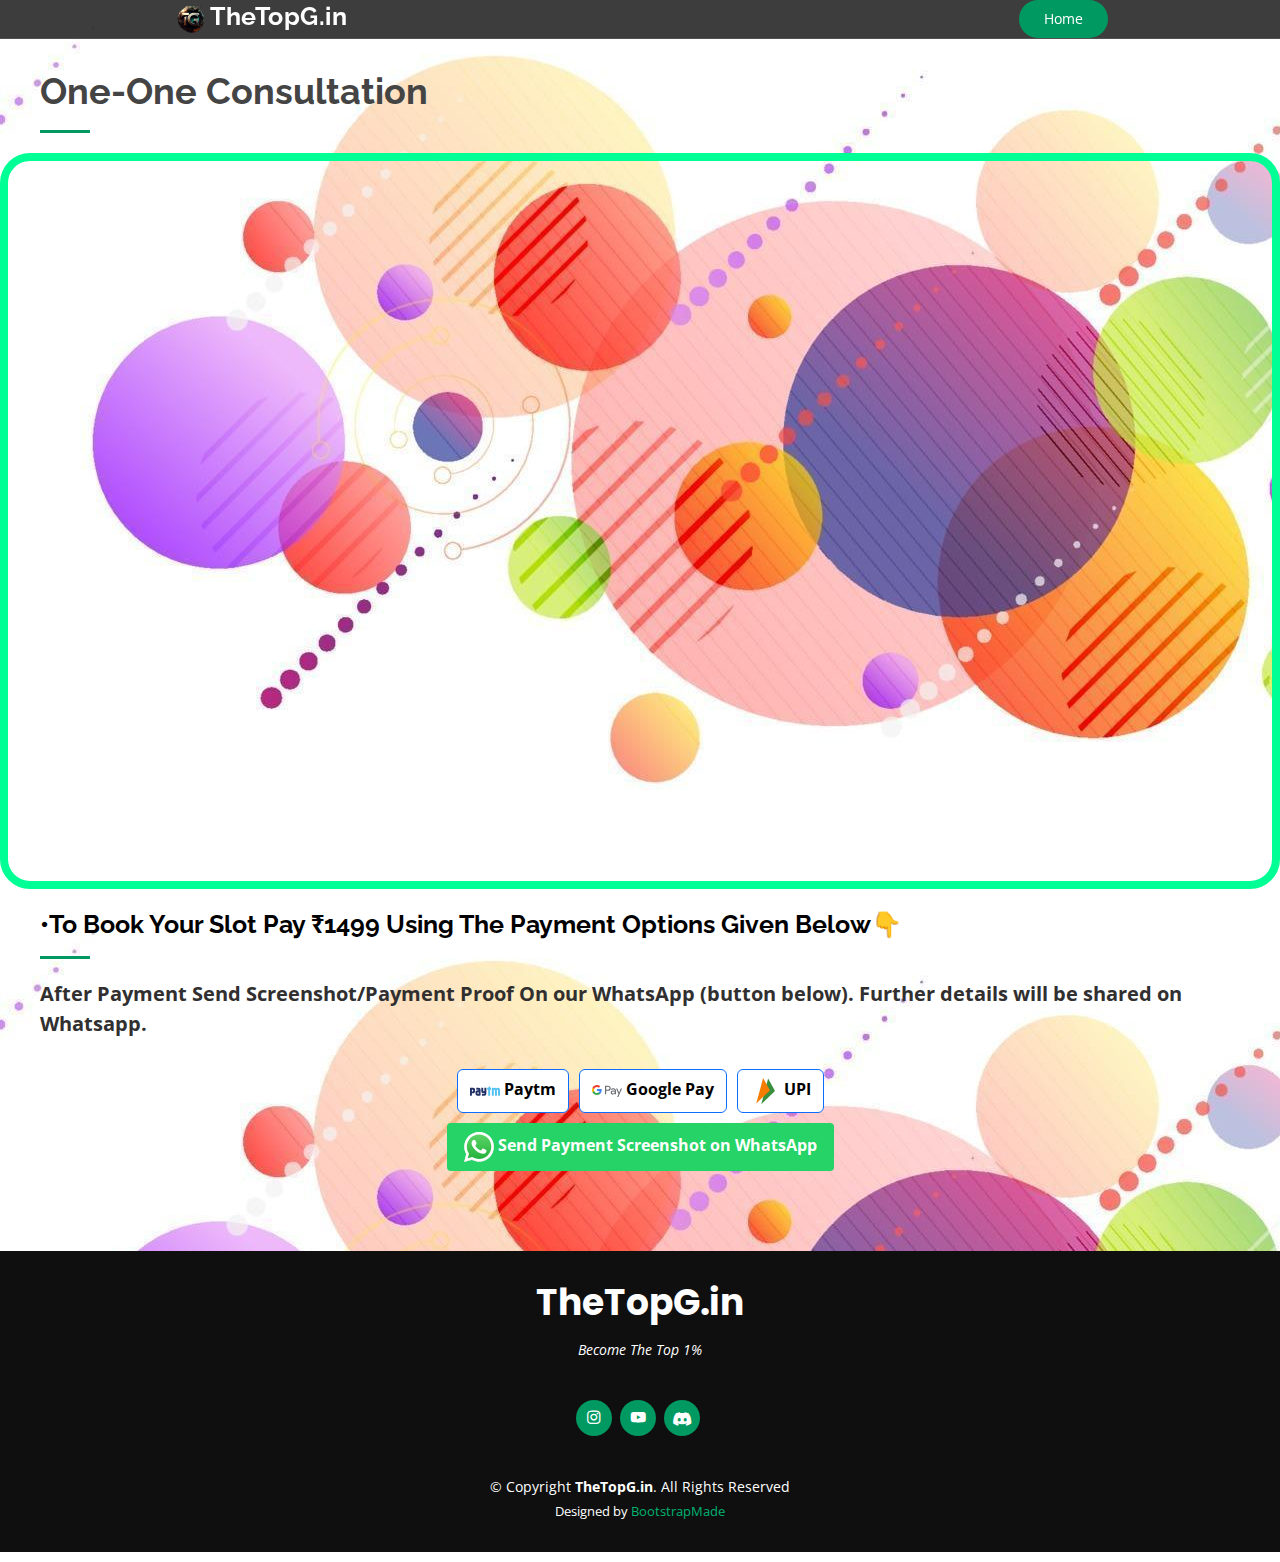
<file: consultation.html>
<!DOCTYPE html>
<html lang="en">

<head>
  <!-- Google tag (gtag.js) -->
<script async src="https://www.googletagmanager.com/gtag/js?id=G-V9L0G1430F"></script>
<script>
  window.dataLayer = window.dataLayer || [];
  function gtag(){dataLayer.push(arguments);}
  gtag('js', new Date());

  gtag('config', 'G-V9L0G1430F');
</script>
  <meta charset="utf-8">
  <meta content="width=device-width, initial-scale=1.0" name="viewport">

  <title>The Top G</title>
  <meta content="One To One Consultation" name="description">
  <meta content="1.5 hrs of personalized traning by Aryan to start a your SMMA journey in 2023" name="keywords">

  <!-- Favicons -->
  <link href="assets/img/TheTopG.png" rel="icon">
  <link href="assets/img/apple-touch-icon.png" rel="apple-touch-icon">

  <!-- Google Fonts -->
  <link href="https://fonts.googleapis.com/css?family=Open+Sans:300,300i,400,400i,600,600i,700,700i|Raleway:300,300i,400,400i,500,500i,600,600i,700,700i|Poppins:300,300i,400,400i,500,500i,600,600i,700,700i" rel="stylesheet">

  <!-- Vendor CSS Files -->
  <link href="assets/vendor/bootstrap/css/bootstrap.min.css" rel="stylesheet">
  <link href="assets/vendor/bootstrap-icons/bootstrap-icons.css" rel="stylesheet">
  <link href="assets/vendor/boxicons/css/boxicons.min.css" rel="stylesheet">
  <link href="assets/vendor/glightbox/css/glightbox.min.css" rel="stylesheet">
  <link href="assets/vendor/remixicon/remixicon.css" rel="stylesheet">
  <link href="assets/vendor/swiper/swiper-bundle.min.css" rel="stylesheet">

  <!-- Template Main CSS File -->
  <link href="assets/css/style.css" rel="stylesheet">

  <script src="https://code.jquery.com/jquery-3.6.0.min.js"></script>
</head>

<body>

  <!-- ======= Header ======= -->
  <header id="header" class="fixed-top header-inner-pages">
    <div class="container-fluid">

      <div class="row justify-content-center">
        <div class="col-xl-9 d-flex align-items-center justify-content-lg-between">
          <h1 class="logo me-auto me-lg-0"><img src="assets/img/TheTopG.png" alt="" class="img-fluid"><a href="index.html">TheTopG.in</a></h1>
          <!-- Uncomment below if you prefer to use an image logo -->
          <!-- <a href="index.html" class="logo me-auto me-lg-0"><img src="assets/img/logo.png" alt="" class="img-fluid"></a>-->

          <nav id="navbar" class="navbar order-last order-lg-0">
            
              
          </nav><!-- .navbar -->

          <a href="index.html" class="get-started-btn scrollto">Home</a>
        </div>
      </div>

    </div>
  </header><!-- End Header -->

  <main id="main">

    <section class="inner-page" style="margin-top: -10px; background-image: url('assets/img/backgroundpage.png');">

      <header class="section-title">
        <h2 style="font-size: 36px ; margin-left: 40px; margin-bottom: -10px;" >One-One Consultation</h2>
        <p></p>
    </header>

      <div class="container-orange" style="position:relative; padding-bottom: 56.25%; margin-bottom: 20px; border: 8px solid rgb(0, 255, 149); border-radius: 30px;">
        <iframe src="https://www.youtube.com/embed/16J0nE3jP2M?autoplay=1" frameborder="0" allow="accelerometer; autoplay; encrypted-media; gyroscope; picture-in-picture" allowfullscreen style="position:absolute;top:0;left:0;width:100%;height:100%; border-radius: 20px;"></iframe>
      </div>

      <div class="section-title">
        <h2 style="font-size: 25px ; margin-left: 40px; color: black; ">•To Book Your Slot Pay <span>₹1499</span> Using The Payment Options Given Below👇</h2>
        <p style="font-size: 20px ;margin-left: 40px; color: rgb(49, 47, 47);"><b>After Payment Send Screenshot/Payment Proof On our WhatsApp (button below). Further details will be shared on Whatsapp.</b></p>
      </div>
     
      <div class="d-flex justify-content-center">
        
        <button id="paytm-button" class="btn btn-primary paytm-button" style="margin-right: 10px;">
          <img src="assets/img/paytm-logo.svg" alt="Paytm" width="30" height="30">
          Paytm
        </button>
        
        <button id="google-pay-button" class="btn btn-primary google-pay-button" style="margin-right: 10px;">
          <img src="assets/img/google-pay-logo.svg" alt="Google Pay" width="30" height="30">
          Google Pay
        </button>
        
        <button id="upi-button" class="btn btn-primary upi-button">
          <img src="assets/img/upi-logo.svg" alt="UPI" width="30" height="30">
          UPI
        </button>
        
        
      </div>
      
      
      <div class="d-flex justify-content-center" style="margin-top:10px">
        <a href="https://wa.me/message/MHWYPC6X4ER5D1">
          <button class="btn btn-whatsapp">
            <img src="assets/img/whatsapp-logo.svg" alt="WhatsApp" width="30" height="30">
            Send Payment Screenshot on WhatsApp
          </button>
        </a>
      </div>

      <script>

        $("#paytm-button").click(function(){
            console.log("Button clicked!");
            // create the overlay and insert the image
            $("body").append("<div class='overlay'><img src='assets/img/paytmpay.png' alt='Paytm' class='popup-img'><div>");
            // set the background of the overlay to be dark
            $(".overlay").css("background-color", "rgba(0,0,0,0.5)");
        
            $(document).on("click", ".overlay", function(){
              $(this).remove();
          });
          });
        
          
          $("#google-pay-button").click(function(){
            console.log("Button clicked!");
            // create the overlay and insert the image
            $("body").append("<div class='overlay'><img src='assets/img/googlepay.jpeg' alt='Googlepay' class='popup-img'><div>");
            // set the background of the overlay to be dark
            $(".overlay").css("background-color", "rgba(0,0,0,0.5)");
        
            $(document).on("click", ".overlay", function(){
              $(this).remove();
          });
          });
        
          $("#upi-button").click(function(){
            console.log("Button clicked!");
            // create the overlay and insert the image
            $("body").append("<div class='overlay'><img src='assets/img/upipay.jpeg' alt='upi' class='popup-img'><div>");
            // set the background of the overlay to be dark
            $(".overlay").css("background-color", "rgba(0,0,0,0.5)");
        
            $(document).on("click", ".overlay", function(){
              $(this).remove();
          });
          });
           </script>

    </section>
  </main><!-- End #main -->


          <!-- ======= Footer ======= -->
    <footer id="footer" class="footer">
      
  
      <div class="container">
        <h3>TheTopG.in</h3>
        <p>Become The Top 1%</p>
        <div class="social-links">
          
          
          <a href="https://www.instagram.com/thetopg.in/" class="instagram"><i class="bx bxl-instagram"></i></a>
          <a href="https://www.youtube.com/channel/UCv9nusE8d60uwCll1cAeLfw" class="youtube"><i class="bx bxl-youtube"></i></a>
          <a href="https://discord.gg/cGW7Mts7nX" class="discord"><i class="bx bi-discord"></i></a>
        </div>
        <div class="copyright">
          &copy; Copyright <strong><span>TheTopG.in</span></strong>. All Rights Reserved
        </div>
        <div class="credits">
    
          Designed by <a href="https://bootstrapmade.com/">BootstrapMade</a>
        </div>
      </div>
    </footer><!-- End Footer -->
  
    <div id="preloader"></div>
    <a href="#" class="back-to-top d-flex align-items-center justify-content-center"><i class="bi bi-arrow-up-short"></i></a>

    
  
    
  
    <!-- Vendor JS Files -->
    <script src="assets/vendor/purecounter/purecounter_vanilla.js"></script>
    <script src="assets/vendor/bootstrap/js/bootstrap.bundle.min.js"></script>
    <script src="assets/vendor/glightbox/js/glightbox.min.js"></script>
    <script src="assets/vendor/isotope-layout/isotope.pkgd.min.js"></script>
    <script src="assets/vendor/swiper/swiper-bundle.min.js"></script>
    <script src="assets/vendor/php-email-form/validate.js"></script>
  
    <!-- Template Main JS File -->
    <script src="assets/js/main.js"></script>
  
  </body>

</html>
</file>
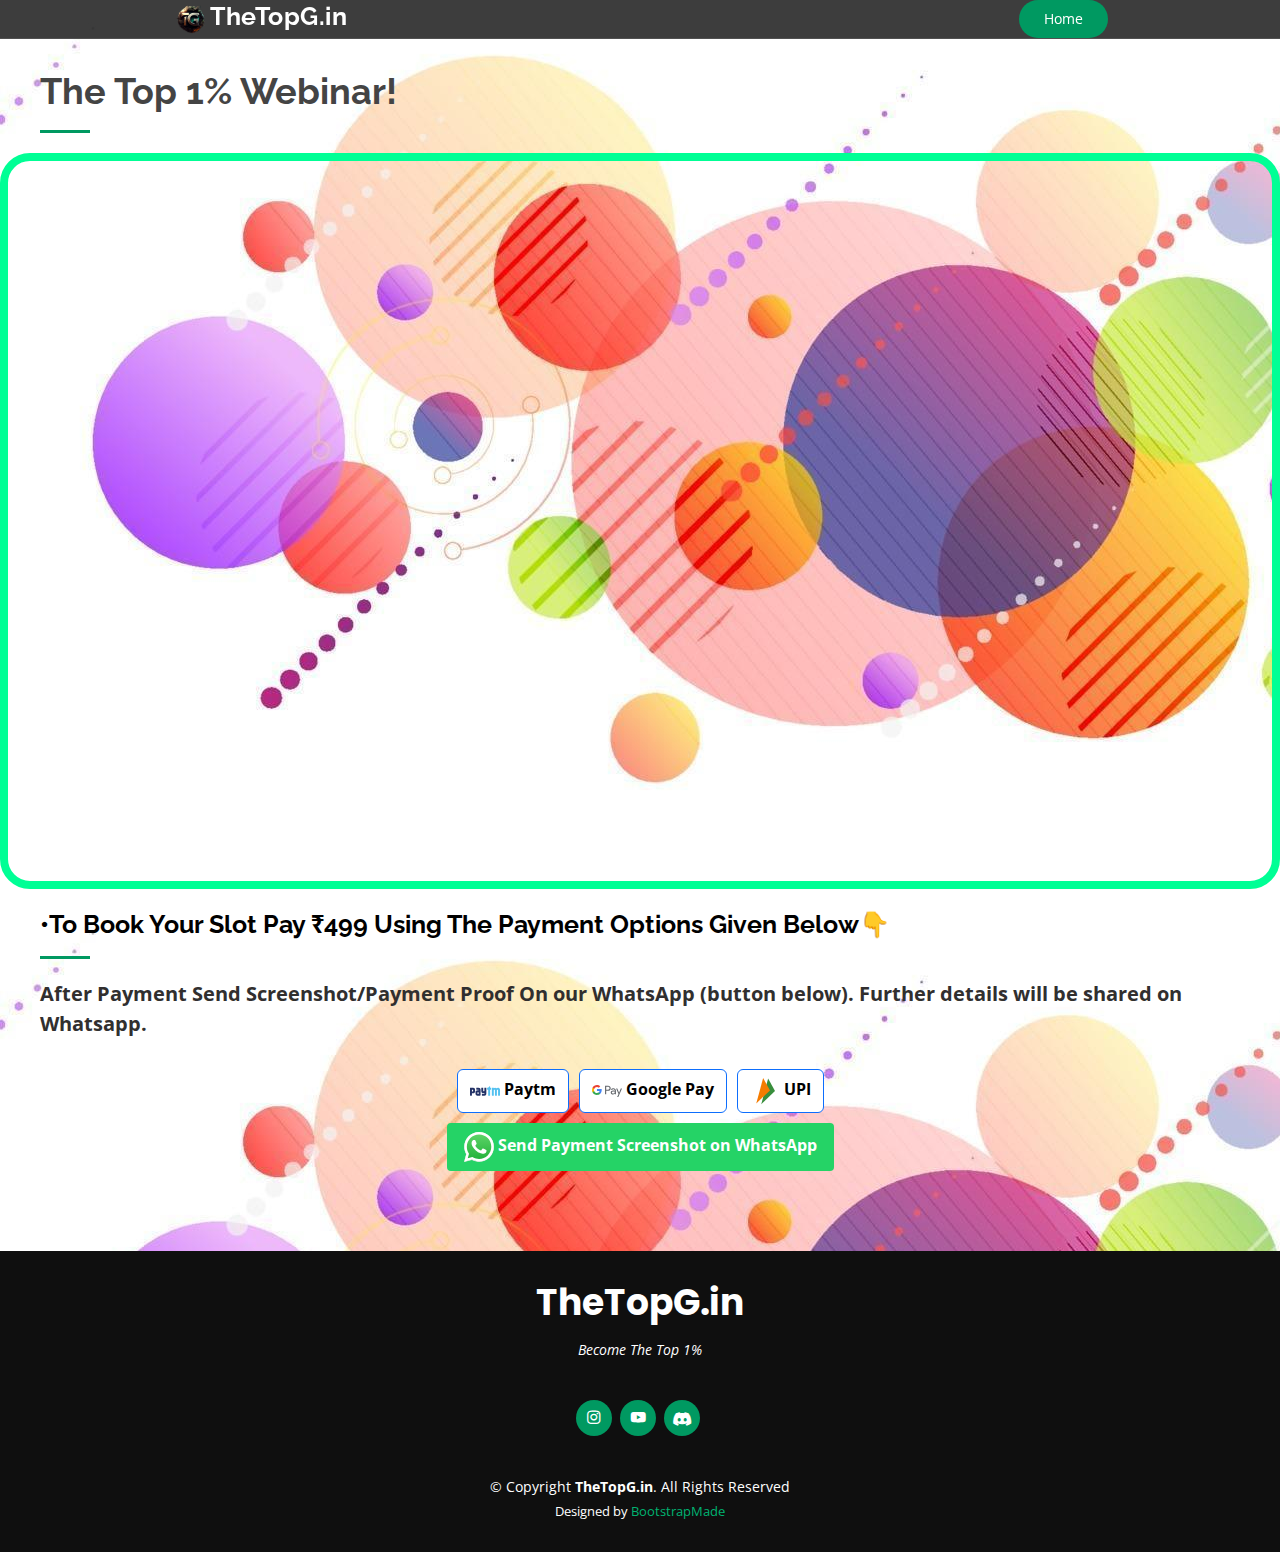
<file: webinar.html>
<!DOCTYPE html>
<html lang="en">

<head>
   <!-- Google tag (gtag.js) -->
<script async src="https://www.googletagmanager.com/gtag/js?id=G-V9L0G1430F"></script>
<script>
  window.dataLayer = window.dataLayer || [];
  function gtag(){dataLayer.push(arguments);}
  gtag('js', new Date());

  gtag('config', 'G-V9L0G1430F');
</script>
  <meta charset="utf-8">
  <meta content="width=device-width, initial-scale=1.0" name="viewport">

  <title>The Top G</title>
  <meta content="Zero To One Webinar" name="description">
  <meta content="Complete Blueprint to start a profitable agency in India 2023" name="keywords">

  <!-- Favicons -->
  <link href="assets/img/TheTopG.png" rel="icon">
  <link href="assets/img/apple-touch-icon.png" rel="apple-touch-icon">

  <!-- Google Fonts -->
  <link href="https://fonts.googleapis.com/css?family=Open+Sans:300,300i,400,400i,600,600i,700,700i|Raleway:300,300i,400,400i,500,500i,600,600i,700,700i|Poppins:300,300i,400,400i,500,500i,600,600i,700,700i" rel="stylesheet">

  <!-- Vendor CSS Files -->
  <link href="assets/vendor/bootstrap/css/bootstrap.min.css" rel="stylesheet">
  <link href="assets/vendor/bootstrap-icons/bootstrap-icons.css" rel="stylesheet">
  <link href="assets/vendor/boxicons/css/boxicons.min.css" rel="stylesheet">
  <link href="assets/vendor/glightbox/css/glightbox.min.css" rel="stylesheet">
  <link href="assets/vendor/remixicon/remixicon.css" rel="stylesheet">
  <link href="assets/vendor/swiper/swiper-bundle.min.css" rel="stylesheet">

  <!-- Template Main CSS File -->
  <link href="assets/css/style.css" rel="stylesheet">

  <script src="https://code.jquery.com/jquery-3.6.0.min.js"></script>

</head>

<body>

  <!-- ======= Header ======= -->
  <header id="header" class="fixed-top header-inner-pages">
    <div class="container-fluid">

      <div class="row justify-content-center">
        <div class="col-xl-9 d-flex align-items-center justify-content-lg-between">
          <h1 class="logo me-auto me-lg-0"><img src="assets/img/TheTopG.png" alt="" class="img-fluid"><a href="index.html">TheTopG.in</a></h1>
          <!-- Uncomment below if you prefer to use an image logo -->
          <!-- <a href="index.html" class="logo me-auto me-lg-0"><img src="assets/img/logo.png" alt="" class="img-fluid"></a>-->

          <nav id="navbar" class="navbar order-last order-lg-0">
            
              
          </nav><!-- .navbar -->

          <a href="index.html" class="get-started-btn scrollto">Home</a>
        </div>
      </div>

    </div>
  </header><!-- End Header -->

  <main id="main">

    <section class="inner-page" style="margin-top: -10px; background-image: url('assets/img/backgroundpage.png');">

      <header class="section-title">
        <h2 style="font-size: 36px ; margin-left: 40px; margin-bottom: -10px;" >The Top 1% Webinar!</h2>
        <p></p>
    </header>

    
      <div class="container-orange" style="position:relative; padding-bottom: 56.25%; margin-bottom: 20px; border: 8px solid rgb(0, 255, 149); border-radius: 30px;">
        <iframe src="https://www.youtube.com/embed/mcTAQSIk1SA?autoplay=1" frameborder="0" allow="accelerometer; autoplay; encrypted-media; gyroscope; picture-in-picture" allowfullscreen style="position:absolute;top:0;left:0;width:100%;height:100%; border-radius: 20px;"></iframe>

      </div>
      <div class="section-title">
        <h2 style="font-size: 25px ; margin-left: 40px; color: black; ">•To Book Your Slot Pay <span>₹499</span> Using The Payment Options Given Below👇</h2>
        <p style="font-size: 20px ;margin-left: 40px; color: rgb(49, 47, 47);"><b>After Payment Send Screenshot/Payment Proof On our WhatsApp (button below). Further details will be shared on Whatsapp.</b></p>
      </div>
     
      <div class="d-flex justify-content-center">
        
        <button id="paytm-button" class="btn btn-primary paytm-button" style="margin-right: 10px;">
          <img src="assets/img/paytm-logo.svg" alt="Paytm" width="30" height="30">
          Paytm
        </button>
        
        <button id="google-pay-button" class="btn btn-primary google-pay-button" style="margin-right: 10px;">
          <img src="assets/img/google-pay-logo.svg" alt="Google Pay" width="30" height="30">
          Google Pay
        </button>
        
        <button id="upi-button" class="btn btn-primary upi-button">
          <img src="assets/img/upi-logo.svg" alt="UPI" width="30" height="30">
          UPI
        </button>
        
      </div>
      
      <div class="d-flex justify-content-center" style="margin-top:10px">
        <a href="https://wa.me/message/MHWYPC6X4ER5D1">
          <button class="btn btn-whatsapp">
            <img src="assets/img/whatsapp-logo.svg" alt="WhatsApp" width="30" height="30">
            Send Payment Screenshot on WhatsApp
          </button>
        </a>
      </div>

   <script>

$("#paytm-button").click(function(){
    console.log("Button clicked!");
    // create the overlay and insert the image
    $("body").append("<div class='overlay'><img src='assets/img/paytmpay.png' alt='Paytm' class='popup-img'><div>");
    // set the background of the overlay to be dark
    $(".overlay").css("background-color", "rgba(0,0,0,0.5)");

    $(document).on("click", ".overlay", function(){
      $(this).remove();
  });
  });

  
  $("#google-pay-button").click(function(){
    console.log("Button clicked!");
    // create the overlay and insert the image
    $("body").append("<div class='overlay'><img src='assets/img/googlepay.jpeg' alt='Googlepay' class='popup-img'><div>");
    // set the background of the overlay to be dark
    $(".overlay").css("background-color", "rgba(0,0,0,0.5)");

    $(document).on("click", ".overlay", function(){
      $(this).remove();
  });
  });

  $("#upi-button").click(function(){
    console.log("Button clicked!");
    // create the overlay and insert the image
    $("body").append("<div class='overlay'><img src='assets/img/upipay.jpeg' alt='upi' class='popup-img'><div>");
    // set the background of the overlay to be dark
    $(".overlay").css("background-color", "rgba(0,0,0,0.5)");

    $(document).on("click", ".overlay", function(){
      $(this).remove();
  });
  });
   </script>

    </section>
  </main><!-- End #main -->

          
          
          <!-- ======= Footer ======= -->
    <footer id="footer" class="footer">
      
  
      <div class="container">
        <h3>TheTopG.in</h3>
        <p>Become The Top 1%</p>
        <div class="social-links">
          
          
          <a href="https://www.instagram.com/thetopg.in/" class="instagram"><i class="bx bxl-instagram"></i></a>
          <a href="https://www.youtube.com/channel/UCv9nusE8d60uwCll1cAeLfw" class="youtube"><i class="bx bxl-youtube"></i></a>
          <a href="https://discord.gg/cGW7Mts7nX" class="discord"><i class="bx bi-discord"></i></a>
        </div>
        <div class="copyright">
          &copy; Copyright <strong><span>TheTopG.in</span></strong>. All Rights Reserved
        </div>
        <div class="credits">
    
          Designed by <a href="https://bootstrapmade.com/">BootstrapMade</a>
        </div>
      </div>
    </footer><!-- End Footer -->
  
    <div id="preloader"></div>
    <a href="#" class="back-to-top d-flex align-items-center justify-content-center"><i class="bi bi-arrow-up-short"></i></a>

    
  
    
  
    <!-- Vendor JS Files -->
    <script src="assets/vendor/purecounter/purecounter_vanilla.js"></script>
    <script src="assets/vendor/bootstrap/js/bootstrap.bundle.min.js"></script>
    <script src="assets/vendor/glightbox/js/glightbox.min.js"></script>
    <script src="assets/vendor/isotope-layout/isotope.pkgd.min.js"></script>
    <script src="assets/vendor/swiper/swiper-bundle.min.js"></script>
    <script src="assets/vendor/php-email-form/validate.js"></script>
  
    <!-- Template Main JS File -->
    <script src="assets/js/main.js"></script>
  
  </body>

</html>
</file>
<file: assets/css/style.css>
/**
* Template Name: KnightOne - v4.10.0
* Template URL: https://bootstrapmade.com/knight-simple-one-page-bootstrap-template/
* Author: BootstrapMade.com
* License: https://bootstrapmade.com/license/
*/

/*--------------------------------------------------------------
# General
--------------------------------------------------------------*/
:root {
  scroll-behavior: smooth;
}

body {
  font-family: "Open Sans", sans-serif;
  color: #444444;
}

a {
  color: #009961;
  text-decoration: none;
}

a:hover {
  color: #00cc81;
  text-decoration: none;
}

h1,
h2,
h3,
h4,
h5,
h6 {
  font-family: "Raleway", sans-serif;
}

/*--------------------------------------------------------------
# Preloader
--------------------------------------------------------------*/
#preloader {
  position: fixed;
  top: 0;
  left: 0;
  right: 0;
  bottom: 0;
  z-index: 9999;
  overflow: hidden;
  background: #fff;
}

#preloader:before {
  content: "";
  position: fixed;
  top: calc(50% - 30px);
  left: calc(50% - 30px);
  border: 6px solid #009961;
  border-top-color: #fff;
  border-bottom-color: #fff;
  border-radius: 50%;
  width: 60px;
  height: 60px;
  -webkit-animation: animate-preloader 1s linear infinite;
  animation: animate-preloader 1s linear infinite;
}

@-webkit-keyframes animate-preloader {
  0% {
    transform: rotate(0deg);
  }

  100% {
    transform: rotate(360deg);
  }
}

@keyframes animate-preloader {
  0% {
    transform: rotate(0deg);
  }

  100% {
    transform: rotate(360deg);
  }
}

/*--------------------------------------------------------------
# Back to top button
--------------------------------------------------------------*/
.back-to-top {
  position: fixed;
  visibility: hidden;
  opacity: 0;
  right: 15px;
  bottom: 15px;
  z-index: 996;
  background: #009961;
  width: 40px;
  height: 40px;
  border-radius: 50px;
  transition: all 0.4s;
}

.back-to-top i {
  font-size: 28px;
  color: #fff;
  line-height: 0;
}

.back-to-top:hover {
  background: #00c27b;
  color: #fff;
}

.back-to-top.active {
  visibility: visible;
  opacity: 1;
}

/*paytm button*/
.paytm-button {
  background-color: white;
  font-weight: bold;
}

.paytm-button {
  color: black;
}
.paytm-button:hover {
  color: white;
}

/* Google Pay button color */
.google-pay-button {
  background-color: #ffffff;
  color: #fff;
}
/* Hover effect for Google Pay button */
.google-pay-button:hover {
  background-color: #357ae8;
  color: #fff;
}

/* Google Pay button text style */
.google-pay-button {
  font-weight: bold;
  color: black;
}
/* Hover effect for Google Pay button text */
.google-pay-button:hover {
  color: white;
}

/* UPI button text style */
.upi-button {
  font-weight: bold;
  color: black;
  background-color:white;
}
/* Hover effect for UPI button text */
.upi-button:hover {
  color: white;
  background-color:#007bff;
}

.btn-whatsapp {
  background-color: #25d366; /* WhatsApp theme color */
  color: #fff; /* Text color */
  font-weight: bold;
  text-align: center;
  padding: 8px 16px;
  border-radius: 4px;
  transition: background-color 0.2s ease;
}

.btn-whatsapp:hover {
  background-color: #1ea954; /* Lighter version of WhatsApp theme color */
  color: #fff;
}

.floating-btn {
  position: fixed;
  bottom: 100px;
  right: 15px;
  z-index: 3; /* bring the button to the front */
  width: 50px;
  height: 50px;
  border-radius: 50%;
  background-color: #25d366; /* WhatsApp theme color */
  display: flex;
  align-items: center;
  justify-content: center;
  z-index: 99999;
  transition: all 0.2s ease-in-out;
  box-shadow: 0px 0px 10px rgba(0, 0, 0, 0.2);
}


.floating-btn img {
  width: 30px;
  height: 30px;
  z-index: 2;
  }


.floating-btn:hover {
  transform: scale(1.1);
  box-shadow: 0px 0px 15px rgba(0, 0, 0, 0.3);
}


.container-orange {
  border: 10px solid orange; /* border width, style, and color */
  border-radius: 20px; /* set the border radius to create curved edges */
}





/*pop img*/

.overlay {
  position: fixed;
  top: 0;
  left: 0;
  width: 100%;
  height: 100%;
  z-index: 999;
  display: flex;
  align-items: center;
  justify-content: center;
}

.popup-img {
  max-width: 80%;
  max-height: 80%;
}




/*--------------------------------------------------------------
# Clients
--------------------------------------------------------------*/
.clients .clients-slider .swiper-slide img {
  opacity: 0.5;
  transition: 0.3s;
}

.clients .clients-slider .swiper-slide img:hover {
  opacity: 1;
}

.clients .clients-slider .swiper-pagination {
  margin-top: 20px;
  position: relative;
}

.clients .clients-slider .swiper-pagination .swiper-pagination-bullet {
  width: 12px;
  height: 12px;
  background-color: #fff;
  opacity: 1;
  border: 1px solid #56f141;
}

.clients .clients-slider .swiper-pagination .swiper-pagination-bullet-active {
  background-color: #56f141;
}


/*--------------------------------------------------------------
# Header
--------------------------------------------------------------*/
#header {
  transition: all 0.5s;
  z-index: 997;
  border-bottom: 1px solid rgba(255, 255, 255, 0.1);
}

#header.header-scrolled,
#header.header-inner-pages {
  background: rgba(40, 40, 40, 0.9);
}

#header .logo {
  font-size: 25px;
  margin: 0;
  padding: 0;
  line-height: 1;
  font-weight: 700;
  letter-spacing: 0.5px;
}

#header .logo a {
  color: #fff;
}

#header .logo img {
  max-height: 38px;
}

@media (max-width: 992px) {
  #header {
    border: 0;
    padding: 15px 0;
  }
}

/* Get Startet Button */
.get-started-btn {
  margin-left: 25px;
  background: #009961;
  color: #fff;
  border-radius: 50px;
  padding: 8px 25px 9px 25px;
  white-space: nowrap;
  transition: 0.3s;
  font-size: 14px;
  display: inline-block;
}

.get-started-btn:hover {
  background: #00b371;
  color: #fff;
}

@media (max-width: 992px) {
  .get-started-btn {
    margin: 0 15px 0 0;
    padding: 6px 18px;
  }
}

.na {
  text-decoration: line-through;
  color: #999; /* make the text light or faded */
}

/*--------------------------------------------------------------
# Navigation Menu
--------------------------------------------------------------*/
/**
* Desktop Navigation 
*/



.navbar {
  padding: 0;
}

.navbar ul {
  margin: 0;
  padding: 0;
  display: flex;
  list-style: none;
  align-items: center;
}

.navbar li {
  position: relative;
}

.navbar>ul>li {
  position: relative;
  white-space: nowrap;
  margin: 0 12px;
}

.navbar a,
.navbar a:focus {
  display: flex;
  align-items: center;
  justify-content: space-between;
  padding: 25px 3px;
  font-size: 14px;
  font-weight: 600;
  color: rgba(255, 255, 255, 0.7);
  white-space: nowrap;
  transition: 0.3s;
  position: relative;
}

.navbar a i,
.navbar a:focus i {
  font-size: 12px;
  line-height: 0;
  margin-left: 5px;
}

.navbar>ul>li>a:before {
  content: "";
  position: absolute;
  width: 100%;
  height: 2px;
  bottom: -2px;
  left: 0;
  background-color: #009961;
  visibility: hidden;
  width: 0px;
  transition: all 0.3s ease-in-out 0s;
}

.navbar a:hover:before,
.navbar li:hover>a:before,
.navbar .active:before {
  visibility: visible;
  width: 100%;
}

.navbar a:hover,
.navbar .active,
.navbar .active:focus,
.navbar li:hover>a {
  color: #fff;
}

.navbar .dropdown ul {
  display: block;
  position: absolute;
  left: 0;
  top: calc(100% + 30px);
  margin: 0;
  padding: 10px 0;
  z-index: 99;
  opacity: 0;
  visibility: hidden;
  background: #fff;
  box-shadow: 0px 0px 30px rgba(127, 137, 161, 0.25);
  transition: 0.3s;
  border-top: 2px solid #009961;
}

.navbar .dropdown ul li {
  min-width: 200px;
}

.navbar .dropdown ul a {
  padding: 10px 20px;
  font-size: 14px;
  text-transform: none;
  font-weight: 500;
  color: #282828;
}

.navbar .dropdown ul a i {
  font-size: 12px;
}

.navbar .dropdown ul a:hover,
.navbar .dropdown ul .active:hover,
.navbar .dropdown ul li:hover>a {
  color: #009961;
}

.navbar .dropdown:hover>ul {
  opacity: 1;
  top: 100%;
  visibility: visible;
}

.navbar .dropdown .dropdown ul {
  top: 0;
  left: calc(100% - 30px);
  visibility: hidden;
}

.navbar .dropdown .dropdown:hover>ul {
  opacity: 1;
  top: 0;
  left: 100%;
  visibility: visible;
}

@media (max-width: 1366px) {
  .navbar .dropdown .dropdown ul {
    left: -90%;
  }

  .navbar .dropdown .dropdown:hover>ul {
    left: -100%;
  }
}

/**
* Mobile Navigation 
*/
.mobile-nav-toggle {
  color: #fff;
  font-size: 28px;
  cursor: pointer;
  display: none;
  line-height: 0;
  transition: 0.5s;
}

@media (max-width: 991px) {
  .mobile-nav-toggle {
    display: block;
  }

  .navbar ul {
    display: none;
  }
}

.navbar-mobile {
  position: fixed;
  overflow: hidden;
  top: 0;
  right: 0;
  left: 0;
  bottom: 0;
  background: rgba(15, 15, 15, 0.9);
  transition: 0.3s;
  z-index: 999;
}

.navbar-mobile .mobile-nav-toggle {
  position: absolute;
  top: 15px;
  right: 15px;
}

.navbar-mobile ul {
  display: block;
  position: absolute;
  top: 55px;
  right: 15px;
  bottom: 15px;
  left: 15px;
  padding: 10px 0;
  background-color: #fff;
  overflow-y: auto;
  transition: 0.3s;
}

.navbar-mobile a,
.navbar-mobile a:focus {
  padding: 10px 20px;
  font-size: 15px;
  color: #282828;
}

.navbar-mobile a:hover:before,
.navbar-mobile li:hover>a:before,
.navbar-mobile .active:before {
  visibility: hidden;
}

.navbar-mobile a:hover,
.navbar-mobile .active,
.navbar-mobile li:hover>a {
  color: #009961;
}

.navbar-mobile .getstarted,
.navbar-mobile .getstarted:focus {
  margin: 15px;
}

.navbar-mobile .dropdown ul {
  position: static;
  display: none;
  margin: 10px 20px;
  padding: 10px 0;
  z-index: 99;
  opacity: 1;
  visibility: visible;
  background: #fff;
  box-shadow: 0px 0px 30px rgba(127, 137, 161, 0.25);
}

.navbar-mobile .dropdown ul li {
  min-width: 200px;
}

.navbar-mobile .dropdown ul a {
  padding: 10px 20px;
}

.navbar-mobile .dropdown ul a i {
  font-size: 12px;
}

.navbar-mobile .dropdown ul a:hover,
.navbar-mobile .dropdown ul .active:hover,
.navbar-mobile .dropdown ul li:hover>a {
  color: #009961;
}

.navbar-mobile .dropdown>.dropdown-active {
  display: block;
}

/*--------------------------------------------------------------
# Hero Section
--------------------------------------------------------------*/
#hero {
  width: 100%;
  height: 100vh;
  background: url("../img/hero-bg.jpg") top center;
  background-size: cover;
  position: relative;
}

.hero-logo img {
  width: 58%;
  height: 63%;
  background-size: cover;
  position: relative;
}

@media (max-width: 600px) {
  .hero-logo img {
    width: 75vw;
    height: 40vh;
  }
}

#hero:before {
  content: "";
  background: rgba(0, 0, 0, 0.6);
  position: absolute;
  bottom: 0;
  top: 0;
  left: 0;
  right: 0;
}

#hero .container {
  padding-top: 72px;
  position: relative;
  text-align: center;
}

#hero h1 {
  margin: 0 0 10px 0;
  font-size: 48px;
  font-weight: 700;
  line-height: 56px;
  color: #fff;
}

#hero h2 {
  color: #eee;
  margin-bottom: 40px;
  font-size: 24px;
}

#hero .play-btn {
  width: 94px;
  height: 94px;
  margin: 0 auto;
  background: radial-gradient(#009961 50%, rgba(0, 153, 97, 0.4) 52%);
  border-radius: 50%;
  display: block;
  overflow: hidden;
  position: relative;
}

#hero .play-btn::after {
  content: "";
  position: absolute;
  left: 50%;
  top: 50%;
  transform: translateX(-40%) translateY(-50%);
  width: 0;
  height: 0;
  border-top: 10px solid transparent;
  border-bottom: 10px solid transparent;
  border-left: 15px solid #fff;
  z-index: 100;
  transition: all 400ms cubic-bezier(0.55, 0.055, 0.675, 0.19);
}

#hero .play-btn::before {
  content: "";
  position: absolute;
  width: 120px;
  height: 120px;
  -webkit-animation-delay: 0s;
  animation-delay: 0s;
  -webkit-animation: pulsate-btn 3s;
  animation: pulsate-btn 3s;
  -webkit-animation-direction: forwards;
  animation-direction: forwards;
  -webkit-animation-iteration-count: infinite;
  animation-iteration-count: infinite;
  -webkit-animation-timing-function: steps;
  animation-timing-function: steps;
  opacity: 1;
  border-radius: 50%;
  border: 5px solid rgba(0, 153, 97, 0.7);
  top: -15%;
  left: -15%;
  background: rgba(198, 16, 0, 0);
}

#hero .play-btn:hover::after {
  border-left: 15px solid #009961;
  transform: scale(20);
}

#hero .play-btn:hover::before {
  content: "";
  position: absolute;
  left: 50%;
  top: 50%;
  transform: translateX(-40%) translateY(-50%);
  width: 0;
  height: 0;
  border: none;
  border-top: 10px solid transparent;
  border-bottom: 10px solid transparent;
  border-left: 15px solid #fff;
  z-index: 200;
  -webkit-animation: none;
  animation: none;
  border-radius: 0;
}

@media (min-width: 1024px) {
  #hero {
    background-attachment: fixed;
  }
}

@media (max-width: 768px) {
  #hero h1 {
    font-size: 28px;
    line-height: 36px;
  }

  #hero h2 {
    font-size: 18px;
    line-height: 24px;
    margin-bottom: 30px;
  }
}

@-webkit-keyframes pulsate-btn {
  0% {
    transform: scale(0.6, 0.6);
    opacity: 1;
  }

  100% {
    transform: scale(1, 1);
    opacity: 0;
  }
}

@keyframes pulsate-btn {
  0% {
    transform: scale(0.6, 0.6);
    opacity: 1;
  }

  100% {
    transform: scale(1, 1);
    opacity: 0;
  }
}

/*--------------------------------------------------------------
# Sections General
--------------------------------------------------------------*/
section {
  padding: 80px 0;
  overflow: hidden;
}

.section-header {
    text-align: center;
    padding-bottom: 40px;
}
.section-bg {
  background-color: #8fffd6;
}

.section-title {
  padding-bottom: 30px;
}

.section-title h2 {
  font-size: 32px;
  font-weight: bold;
  margin-bottom: 20px;
  padding-bottom: 20px;
  position: relative;
}

.section-title h2::after {
  content: "";
  position: absolute;
  display: block;
  width: 50px;
  height: 3px;
  background: #009961;
  bottom: 0;
  left: 0;
}

.section-title p {
  margin-bottom: 0;
  color: #777777;
  font-size: 15px;
}


/*--------------------------------------------------------------
# Disable aos animation delay on mobile devices
--------------------------------------------------------------*/
@media screen and (max-width: 768px) {
  [data-aos-delay] {
    transition-delay: 0 !important;
  }
}
/*
--------------------------------------------------------------*/
/*--------------------------------------------------------------
# Testimonials
--------------------------------------------------------------*/
.testimonials .testimonial-item {
  box-sizing: content-box;
  padding: 30px;
  margin: 40px 30px;
  box-shadow: 0px 0 20px rgba(1, 41, 112, 0.1);
  background: #fff;
  min-height: 320px;
  display: flex;
  flex-direction: column;
  text-align: center;
  transition: 0.3s;
}

.testimonials .testimonial-item .stars {
  margin-bottom: 15px;
}

.testimonials .testimonial-item .stars i {
  color: #ffc107;
  margin: 0 1px;
}

.testimonials .testimonial-item .testimonial-img {
  width: 90px;
  border-radius: 50%;
  border: 4px solid #fff;
  margin: 0 auto;
}

.testimonials .testimonial-item h3 {
  font-size: 18px;
  font-weight: bold;
  margin: 10px 0 5px 0;
  color: #111;
}

.testimonials .testimonial-item h4 {
  font-size: 14px;
  color: #999;
  margin: 0;
}

.testimonials .testimonial-item p {
  font-style: italic;
  margin: 0 auto 15px auto;
}

.testimonials .swiper-pagination {
  margin-top: 20px;
  position: relative;
}

.testimonials .swiper-pagination .swiper-pagination-bullet {
  width: 12px;
  height: 12px;
  background-color: #fff;
  opacity: 1;
  border: 1px solid #56f141;
}

.testimonials .swiper-pagination .swiper-pagination-bullet-active {
  background-color: #41f173;
}

.testimonials .swiper-slide {
  opacity: 0.3;
}

@media (max-width: 1199px) {
  .testimonials .swiper-slide-active {
    opacity: 1;
  }

  .testimonials .swiper-pagination {
    margin-top: 0;
  }
}

@media (min-width: 1200px) {
  .testimonials .swiper-slide-next {
    opacity: 1;
    transform: scale(1.12);
  }
}



.about .content {
    background-color: #f6fffb;
    padding: 40px;
}

.about h3 {
    font-size: 14px;
    font-weight: 700;
    color: #41f179;
    text-transform: uppercase;
}



.about p {
    margin: 15px 0 30px 0;
    line-height: 24px;
}

.about .btn-read-more {
    line-height: 0;
    padding: 15px 40px;
    border-radius: 4px;
    transition: 0.5s;
    background: #009961;
    color: #fff;
    text-decoration: none;
    box-shadow: 0px 5px 25px rgba(82, 243, 167, 0.3);
}

.about .btn-read-more span {
    font-family: "Nunito", sans-serif;
    font-weight: 600;
    font-size: 16px;
    letter-spacing: 1px;
}

.about .btn-read-more i {
    margin-left: 5px;
    font-size: 18px;
    transition: 0.3s;
}

.about .btn-read-more:hover i {
    transform: translateX(5px);
}


/*--------------------------------------------------------------
# Team
--------------------------------------------------------------*/
.team {
  background: #fff;
  padding: 60px 0;
}

.team .member {
  overflow: hidden;
  text-align: center;
  border-radius: 5px;
  background: #fff;
  box-shadow: 0px 0 30px rgba(1, 41, 112, 0.08);
  transition: 0.3s;
}

.team .member .member-img {
  position: relative;
  overflow: hidden;
}

.team .member .member-img:after {
  position: absolute;
  content: "";
  left: 0;
  bottom: 0;
  height: 100%;
  width: 100%;
  background: url(../img/team-shape.svg) no-repeat center bottom;
  background-size: contain;
  z-index: 1;
}

.team .member .social {
  position: absolute;
  right: -100%;
  top: 30px;
  opacity: 0;
  border-radius: 4px;
  transition: 0.5s;
  background: rgba(255, 255, 255, 0.3);
  z-index: 2;
}

.team .member .social a {
  transition: color 0.3s;
  color: rgba(1, 41, 112, 0.5);
  margin: 15px 12px;
  display: block;
  line-height: 0;
  text-align: center;
}

.team .member .social a:hover {
  color: rgba(1, 41, 112, 0.8);
}

.team .member .social i {
  font-size: 18px;
}

.team .member .member-info {
  padding: 10px 15px 20px 15px;
}

.team .member .member-info h4 {
  font-weight: 700;
  margin-bottom: 5px;
  font-size: 20px;
  color: #012970;
}

.team .member .member-info span {
  display: block;
  font-size: 14px;
  font-weight: 400;
  color: #aaaaaa;
}

.team .member .member-info p {
  font-style: italic;
  font-size: 14px;
  padding-top: 15px;
  line-height: 26px;
  color: #5e5e5e;
}

.team .member:hover {
  transform: scale(1.08);
  box-shadow: 0px 0 30px rgba(1, 41, 112, 0.1);
}

.team .member:hover .social {
  right: 8px;
  opacity: 1;
}


/*--------------------------------------------------------------
# About Us
--------------------------------------------------------------*/
.about .content h3 {
  font-weight: 600;
  font-size: 26px;
}

.about .content ul {
  list-style: none;
  padding: 0;
}

.about .content ul li {
  padding-left: 28px;
  position: relative;
}

.about .content ul li+li {
  margin-top: 10px;
}

.about .content ul i {
  position: absolute;
  left: 0;
  top: 2px;
  font-size: 20px;
  color: #009961;
  line-height: 1;
}

.about .content p:last-child {
  margin-bottom: 0;
}

.about .content .btn-learn-more {
  font-family: "Raleway", sans-serif;
  font-weight: 600;
  font-size: 14px;
  letter-spacing: 1px;
  display: inline-block;
  padding: 12px 32px;
  border-radius: 50px;
  transition: 0.3s;
  line-height: 1;
  color: #009961;
  -webkit-animation-delay: 0.8s;
  animation-delay: 0.8s;
  margin-top: 6px;
  border: 2px solid #009961;
}

.about .content .btn-learn-more:hover {
  background: #009961;
  color: #fff;
  text-decoration: none;
}

/*--------------------------------------------------------------
# Why Us
--------------------------------------------------------------*/
.why-us .content {
  padding: 60px 100px 0 100px;
}

.why-us .content h3 {
  font-weight: 400;
  font-size: 34px;
  
}

.why-us .content h4 {
  font-size: 20px;
  font-weight: 700;
  margin-top: 5px;
}

.why-us .content p {
  font-size: 15px;
  color: #848484;
}

.why-us .img {
  background-size: contain;
  background-repeat: no-repeat;
  background-position: center center;
}

.why-us .accordion-list {
  padding: 0 100px 60px 100px;
}

.why-us .accordion-list ul {
  padding: 0;
  list-style: none;
}

.why-us .accordion-list li+li {
  margin-top: 15px;
}

.why-us .accordion-list li {
  padding: 20px;
  background: #fff;
  border-radius: 4px;
}

.why-us .accordion-list a {
  display: block;
  position: relative;
  font-family: "Poppins", sans-serif;
  font-size: 16px;
  line-height: 24px;
  font-weight: 500;
  padding-right: 30px;
  outline: none;
  cursor: pointer;
}

.why-us .accordion-list span {
  color: #47e471;
  font-weight: 600;
  font-size: 18px;
  padding-right: 10px;
}

.why-us .accordion-list i {
  font-size: 24px;
  position: absolute;
  right: 0;
  top: 0;
}

.why-us .accordion-list p {
  margin-bottom: 0;
  padding: 10px 0 0 0;
}

.why-us .accordion-list .icon-show {
  display: none;
}

.why-us .accordion-list a.collapsed {
  color: #343a40;
}

.why-us .accordion-list a.collapsed:hover {
  color: #47e47b;
}

.why-us .accordion-list a.collapsed .icon-show {
  display: inline-block;
}

.why-us .accordion-list a.collapsed .icon-close {
  display: none;
}

@media (max-width: 1024px) {

  .why-us .content,
  .why-us .accordion-list {
    padding-left: 0;
    padding-right: 0;
  }
}

@media (max-width: 992px) {
  .why-us .img {
    min-height: 400px;
  }

  .why-us .content {
    padding-top: 30px;
  }

  .why-us .accordion-list {
    padding-bottom: 30px;
  }
}

@media (max-width: 575px) {
  .why-us .img {
    min-height: 200px;
  }
}


 .accordion-list {
  padding: 0 100px 60px 100px;
}

 .accordion-list ul {
  padding: 0;
  list-style: none;
}

 .accordion-list li+li {
  margin-top: 15px;
}

 .accordion-list li {
  padding: 20px;
  background: #fff;
  border-radius: 4px;
}

 .accordion-list a {
  display: block;
  position: relative;
  font-family: "Poppins", sans-serif;
  font-size: 16px;
  line-height: 24px;
  font-weight: 500;
  padding-right: 30px;
  outline: none;
  cursor: pointer;
}
 .accordion-list span {
  color: #47e471;
  font-weight: 600;
  font-size: 18px;
  padding-right: 10px;
}

 .accordion-list i {
  font-size: 24px;
  position: absolute;
  right: 0;
  top: 0;
}

 .accordion-list p {
  margin-bottom: 0;
  padding: 10px 0 0 0;
}

.accordion-list .icon-show {
  display: none;
}

 .accordion-list a.collapsed {
  color: #343a40;
}

 .accordion-list a.collapsed:hover {
  color: #47e47b;
}

 .accordion-list a.collapsed .icon-show {
  display: inline-block;
}

 .accordion-list a.collapsed .icon-close {
  display: none;
}

@media (max-width: 1024px) {

   .content,
   .accordion-list {
    padding-left: 0;
    padding-right: 0;
  }
}

@media (max-width: 992px) {
  .img {
    min-height: 400px;
  }

  .content {
    padding-top: 30px;
  }

   .accordion-list {
    padding-bottom: 30px;
  }
}

@media (max-width: 575px) {
   .img {
    min-height: 200px;
  }
}



/*--------------------------------------------------------------
# Services
--------------------------------------------------------------*/
.services .icon-box {
  padding: 60px 30px;
  transition: all ease-in-out 0.3s;
  background: #fefefe;
  box-shadow: 0px 5px 90px 0px rgba(110, 123, 131, 0.1);
  border-radius: 18px;
  border-bottom: 5px solid #fff;
}

.services .icon-box .icon {
  width: 64px;
  height: 64px;
  background: #009961;
  border-radius: 50px;
  display: flex;
  align-items: center;
  justify-content: center;
  margin-bottom: 20px;
  transition: ease-in-out 0.3s;
  color: #fff;
}

.services .icon-box .icon i {
  font-size: 28px;
}

.services .icon-box h4 {
  font-weight: 700;
  margin-bottom: 15px;
  font-size: 24px;
}

.services .icon-box h4 a {
  color: #282828;
  transition: ease-in-out 0.3s;
}

.services .icon-box p {
  line-height: 24px;
  font-size: 14px;
  margin-bottom: 0;
}

.services .icon-box:hover {
  transform: translateY(-10px);
  border-color: #009961;
}

.services .icon-box:hover h4 a {
  color: #009961;
}


/*--------------------------------------------------------------
# Features
--------------------------------------------------------------*/
 .feature-box {
  padding: 24px 20px;
  box-shadow: 0px 0 30px rgba(1, 41, 112, 0.08);
  transition: 0.3s;
  height: 100%;
}

 .feature-box h3 {
  font-size: 18px;
  
  font-weight: 700;
  margin: 0;
}

 .feature-box i {
  line-height: 0;
  background: #ecfff1;
  padding: 4px;
  margin-right: 10px;
  font-size: 24px;
  border-radius: 3px;
  transition: 0.3s;
}

 .feature-box:hover i {
  background: #41f17c;
  color: #fff;
}

 .feture-tabs {
  margin-top: 120px;
}

 .feture-tabs h3 {
  
  font-weight: 700;
  font-size: 32px;
  margin-bottom: 10px;
}

@media (max-width: 768px) {
   .feture-tabs h3 {
    font-size: 28px;
  }
}

 .feture-tabs .nav-pills {
  border-bottom: 1px solid #eee;
}

 .feture-tabs .nav-link {
  background: none;
  text-transform: uppercase;
  font-size: 15px;
  font-weight: 600;
  color: #017022;
  padding: 12px 0;
  margin-right: 25px;
  margin-bottom: -2px;
  border-radius: 0;
}

 .feture-tabs .nav-link.active {
  color: #41f17f;
  border-bottom: 3px solid #0cce60;
}

 .feture-tabs .tab-content h4 {
  font-size: 18px;
  margin: 0;
  font-weight: 700;
  
}

.feture-tabs .tab-content i {
  font-size: 24px;
  line-height: 0;
  margin-right: 8px;
  color: #41f182;
}

 .feature-icons {
  margin-top: 120px;
}

 .feature-icons h3 {
  color: #01701f;
  font-weight: 700;
  font-size: 32px;
  margin-bottom: 20px;
  text-align: center;
}

@media (max-width: 768px) {
 .feature-icons h3 {
    font-size: 28px;
  }
}

 .feature-icons .content .icon-box {
  display: flex;
}

 .feature-icons .content .icon-box h4 {
  font-size: 20px;
  font-weight: 700;
  margin: 0 0 10px 0;
  color: #017024;
}

 .feature-icons .content .icon-box i {
  font-size: 44px;
  line-height: 44px;
  color: #02bc3a;
  margin-right: 15px;
}

 .feature-icons .content .icon-box p {
  font-size: 15px;
  color: #848484;
}


/*--------------------------------------------------------------
# Pricing
--------------------------------------------------------------*/
.pricing .box {
  padding: 40px 20px;
  background: #fff;
  text-align: center;
  box-shadow: 0px 0 30px rgba(1, 41, 112, 0.08);
  border-radius: 4px;
  position: relative;
  overflow: hidden;
  transition: 0.3s;
}

.pricing .box:hover {
  transform: scale(1.1);
  box-shadow: 0px 0 30px rgba(1, 41, 112, 0.1);
}


.pricing h3 {
  font-weight: 700;
  font-size: 18px;
  margin-bottom: 15px;
  
}

.pricing .price {
  font-size: 36px;
  color: #444444;
  font-weight: 600;
  font-family: "Poppins", sans-serif;
}

.pricing .price sup {
  font-size: 20px;
  top: -15px;
  left: -3px;
}

.pricing .price span {
  color: #bababa;
  font-size: 16px;
  font-weight: 300;
}

.pricing img {
  padding: 30px 40px;
}

.pricing ul {
  padding: 0;
  list-style: none;
  color: #444444;
  text-align: center;
  line-height: 26px;
  font-size: 16px;
  margin-bottom: 25px;
}

.pricing ul li {
  padding-bottom: 10px;
}

.pricing ul .na {
  color: #ccc;
  text-decoration: line-through;
}

.pricing .btn-buy {
  display: inline-block;
  padding: 8px 40px 10px 40px;
  border-radius: 50px;
  color: #4154f1;
  transition: none;
  font-size: 16px;
  font-weight: 400;
  font-family: "Nunito", sans-serif;
  font-weight: 600;
  transition: 0.3s;
  border: 1px solid #4154f1;
}

.pricing .btn-buy:hover {
  background: #4154f1;
  color: #fff;
}

.pricing .featured {
  width: 250px;
  position: absolute;
  top: 35px;
  right: -68px;
  transform: rotate(45deg);
  z-index: 1;
  font-size: 17px;
  padding: 1px 0 3px 0;
  background: #32bc5c;
  color: #fff;
}

/*--------------------------------------------------------------
# Cta
--------------------------------------------------------------*/
.cta {
  background: linear-gradient(rgba(0, 0, 0, 0.6), rgba(0, 0, 0, 0.6)), url("../img/cta-bg.jpg") fixed center center;
  background-size: cover;
  padding: 120px 0;
}

.cta h3 {
  color: #fff;
  font-size: 28px;
  font-weight: 700;
}

.cta p {
  color: #fff;
}

.cta .cta-btn {
  font-family: "Raleway", sans-serif;
  font-weight: 500;
  font-size: 15px;
  letter-spacing: 1px;
  display: inline-block;
  padding: 12px 30px;
  border-radius: 2px;
  transition: 0.5s;
  margin: 10px;
  background: #009961;
  color: #fff;
  border-radius: 50px;
}

.cta .cta-btn:hover {
  background: #00b371;
}

@media (max-width: 1024px) {
  .cta {
    background-attachment: scroll;
  }
}

@media (min-width: 769px) {
  .cta .cta-btn-container {
    display: flex;
    align-items: center;
    justify-content: flex-end;
  }
}


/*--------------------------------------------------------------
# Clients
--------------------------------------------------------------*/
.clients {
  padding-top: 30px;
}

.clients .clients-wrap {
  border-top: 1px solid #e7e7e7;
  border-left: 1px solid #e7e7e7;
}

.clients .client-logo {
  padding: 64px;
  display: flex;
  justify-content: center;
  align-items: center;
  border-right: 1px solid #e7e7e7;
  border-bottom: 1px solid #e7e7e7;
  overflow: hidden;
  background: #fff;
  height: 140px;
}

.clients .client-logo:hover img {
  transform: scale(1.1);
}

.clients img {
  transition: all 0.4s ease-in-out;
}

/*--------------------------------------------------------------
# Counts
--------------------------------------------------------------*/
.counts {
  background: url("../img/counts-bg.jpg") center center no-repeat;
  background-size: cover;
  padding: 80px 0 60px 0;
  position: relative;
}

.counts::before {
  content: "";
  position: absolute;
  background: rgba(17, 17, 17, 0.9);
  left: 0;
  right: 0;
  top: 0;
  bottom: 0;
}

.counts .title {
  position: relative;
  color: #fff;
  margin-bottom: 40px;
}

.counts .title h3 {
  font-size: 36px;
  font-weight: 700;
}

.counts .counters span {
  font-size: 48px;
  display: block;
  font-weight: 700;
  color: #009961;
}

.counts .counters p {
  padding: 0;
  margin: 0 0 20px 0;
  font-family: "Raleway", sans-serif;
  font-size: 14px;
  color: #fff;
}

@media (min-width: 1200px) {
  .counts {
    background-attachment: fixed;
  }
}

/*--------------------------------------------------------------
# Portfolio
--------------------------------------------------------------*/
.portfolio #portfolio-flters {
  padding: 0;
  margin: 0 auto 25px auto;
  list-style: none;
  text-align: center;
  border-radius: 50px;
}

.portfolio #portfolio-flters li {
  cursor: pointer;
  display: inline-block;
  padding: 8px 16px 10px 16px;
  font-size: 14px;
  font-weight: 500;
  line-height: 1;
  color: #444444;
  margin: 0 3px 10px 3px;
  transition: all ease-in-out 0.3s;
  background: #f4f4f4;
  border-radius: 50px;
}

.portfolio #portfolio-flters li:hover,
.portfolio #portfolio-flters li.filter-active {
  color: #fff;
  background: #009961;
}

.portfolio #portfolio-flters li:last-child {
  margin-right: 0;
}

.portfolio .portfolio-item {
  margin-bottom: 30px;
  overflow: hidden;
}

.portfolio .portfolio-item img {
  position: relative;
  top: 0;
  transition: all 0.6s cubic-bezier(0.645, 0.045, 0.355, 1);
}

.portfolio .portfolio-item .portfolio-info {
  opacity: 0;
  position: absolute;
  left: 15px;
  right: 15px;
  bottom: -50px;
  z-index: 3;
  transition: all ease-in-out 0.3s;
  background: #009961;
  padding: 15px 20px;
}

.portfolio .portfolio-item .portfolio-info h4 {
  font-size: 18px;
  color: #fff;
  font-weight: 600;
}

.portfolio .portfolio-item .portfolio-info p {
  color: #fff;
  font-size: 14px;
  margin-bottom: 0;
}

.portfolio .portfolio-item .portfolio-info .preview-link,
.portfolio .portfolio-item .portfolio-info .details-link {
  position: absolute;
  right: 50px;
  font-size: 24px;
  top: calc(50% - 18px);
  color: white;
  transition: ease-in-out 0.3s;
}

.portfolio .portfolio-item .portfolio-info .preview-link:hover,
.portfolio .portfolio-item .portfolio-info .details-link:hover {
  color: #33ffb4;
}

.portfolio .portfolio-item .portfolio-info .details-link {
  right: 15px;
}

.portfolio .portfolio-item:hover img {
  top: -30px;
}

.portfolio .portfolio-item:hover .portfolio-info {
  opacity: 1;
  bottom: 0;
}

/*--------------------------------------------------------------
# Portfolio Details
--------------------------------------------------------------*/
.portfolio-details {
  padding-top: 40px;
}

.portfolio-details .portfolio-details-slider img {
  width: 100%;
}

.portfolio-details .portfolio-details-slider .swiper-pagination {
  margin-top: 20px;
  position: relative;
}

.portfolio-details .portfolio-details-slider .swiper-pagination .swiper-pagination-bullet {
  width: 12px;
  height: 12px;
  background-color: #fff;
  opacity: 1;
  border: 1px solid #009961;
}

.portfolio-details .portfolio-details-slider .swiper-pagination .swiper-pagination-bullet-active {
  background-color: #009961;
}

.portfolio-details .portfolio-info {
  padding: 30px;
  box-shadow: 0px 0 30px rgba(40, 40, 40, 0.08);
}

.portfolio-details .portfolio-info h3 {
  font-size: 22px;
  font-weight: 700;
  margin-bottom: 20px;
  padding-bottom: 20px;
  border-bottom: 1px solid #eee;
}

.portfolio-details .portfolio-info ul {
  list-style: none;
  padding: 0;
  font-size: 15px;
}

.portfolio-details .portfolio-info ul li+li {
  margin-top: 10px;
}

.portfolio-details .portfolio-description {
  padding-top: 30px;
}

.portfolio-details .portfolio-description h2 {
  font-size: 26px;
  font-weight: 700;
  margin-bottom: 20px;
}

.portfolio-details .portfolio-description p {
  padding: 0;
}

/*--------------------------------------------------------------
# Pricing
--------------------------------------------------------------*/
.pricing {
  background-color: #f9f9f9;
}

.pricing .box {
  padding: 40px 20px;
  text-align: center;
  border-radius: 8px;
  position: relative;
  overflow: hidden;
  background: #fefefe;
  box-shadow: 0px 5px 90px 0px rgba(110, 123, 131, 0.1);
}

.pricing .box h3 {
  font-weight: 400;
  padding: 15px;
  margin-top: 15px;
  font-size: 18px;
  font-weight: 600;
  color: #282828;
}

.pricing .box h4 {
  font-size: 42px;
  color: #009961;
  font-weight: 500;
  font-family: "Open Sans", sans-serif;
  margin-bottom: 20px;
}

.pricing .box h4 sup {
  font-size: 20px;
  top: -15px;
  left: -3px;
}

.pricing .box h4 span {
  color: #bababa;
  font-size: 16px;
  font-weight: 300;
}

.pricing .box ul {
  padding: 20px 0;
  list-style: none;
  color: #282828;
  text-align: center;
  line-height: 20px;
  font-size: 14px;
}

.pricing .box ul li {
  padding-bottom: 16px;
}

.pricing .box ul i {
  color: #009961;
  font-size: 18px;
  padding-right: 4px;
}

.pricing .box ul .na {
  color: #ccc;
  text-decoration: line-through;
}

.pricing .box .btn-wrap {
  padding: 15px;
  text-align: center;
}

.pricing .box .btn-buy {
  display: inline-block;
  padding: 10px 40px 12px 40px;
  border-radius: 50px;
  border: 2px solid #009961;
  color: #009961;
  font-size: 14px;
  font-weight: 400;
  font-family: "Raleway", sans-serif;
  font-weight: 600;
  transition: 0.3s;
}

.pricing .box .btn-buy:hover {
  background: #009961;
  color: #fff;
}

.pricing .recommended {
  border-color: #009961;
}

.pricing .recommended .btn-buy {
  background: #009961;
  color: #fff;
}

.pricing .recommended .btn-buy:hover {
  background: #00b371;
  border-color: #00b371;
}

.pricing .recommended-badge {
  position: absolute;
  top: 20px;
  left: 50%;
  transform: translateX(-50%);
  z-index: 1;
  font-size: 13px;
  padding: 3px 25px 6px 25px;
  background: #edfbf0;
  color: #009961;
  border-radius: 50px;
}

/*--------------------------------------------------------------
# Faq
--------------------------------------------------------------*/
.faq {
  padding: 0;
}

.faq .content {
  padding: 60px 100px 0 100px;
}

.faq .content h3 {
  font-weight: 400;
  font-size: 34px;
}

.faq .content h4 {
  font-size: 20px;
  font-weight: 700;
  margin-top: 5px;
}

.faq .content p {
  font-size: 15px;
  color: #848484;
}

.faq .img {
  background-size: cover;
  background-repeat: no-repeat;
  background-position: center center;
  min-height: 400px;
}

.faq .accordion-list {
  padding: 0 100px 60px 100px;
}

.faq .accordion-list ul {
  padding: 0;
  list-style: none;
}

.faq .accordion-list li+li {
  margin-top: 15px;
}

.faq .accordion-list li {
  padding: 20px;
  background: #fefefe;
  box-shadow: 0px 5px 90px 0px rgba(110, 123, 131, 0.1);
  border-radius: 4px;
}

.faq .accordion-list a {
  display: block;
  position: relative;
  font-family: "Poppins", sans-serif;
  font-size: 16px;
  line-height: 24px;
  font-weight: 500;
  padding-right: 30px;
  outline: none;
  cursor: pointer;
}

.faq .accordion-list i {
  font-size: 24px;
  position: absolute;
  right: 0;
  top: 0;
}

.faq .accordion-list p {
  margin-bottom: 0;
  padding: 10px 0 0 0;
}

.faq .accordion-list .icon-show {
  display: none;
}

.faq .accordion-list a.collapsed {
  color: #343a40;
}

.faq .accordion-list a.collapsed:hover {
  color: #009961;
}

.faq .accordion-list a.collapsed .icon-show {
  display: inline-block;
}

.faq .accordion-list a.collapsed .icon-close {
  display: none;
}

@media (max-width: 1024px) {

  .faq .content,
  .faq .accordion-list {
    padding-left: 0;
    padding-right: 0;
  }
}

@media (max-width: 992px) {
  .faq 
    img {
      padding-top: 30px;
    
  }

  .faq .content {
    padding-top: 30px;
  }

  .faq .accordion-list {
    padding-bottom: 30px;
  }
}

/*--------------------------------------------------------------
# Contact
--------------------------------------------------------------*/
.contact .info {
  width: 100%;
  background: #fff;
}

.contact .info i {
  font-size: 32px;
  color: #009961;
  float: left;
  line-height: 1;
}

.contact .info h4 {
  padding: 0 0 0 60px;
  font-size: 22px;
  font-weight: 600;
  margin-bottom: 5px;
  color: #282828;
}

.contact .info p {
  padding: 0 0 0 60px;
  margin-bottom: 0;
  font-size: 14px;
  color: #5b5b5b;
}

.contact .info .email,
.contact .info .phone {
  margin-top: 40px;
}

.contact .php-email-form {
  width: 100%;
  background: #fff;
}

.contact .php-email-form .form-group {
  padding-bottom: 8px;
}

.contact .php-email-form .error-message {
  display: none;
  color: #fff;
  background: #ed3c0d;
  text-align: center;
  padding: 15px;
  font-weight: 600;
}

.contact .php-email-form .sent-message {
  display: none;
  color: #fff;
  background: #18d26e;
  text-align: left;
  padding: 15px;
  font-weight: 600;
}

.contact .php-email-form .sent-message br+br {
  margin-top: 25px;
}

.contact .php-email-form .loading {
  display: none;
  background: #fff;
  text-align: center;
  padding: 15px;
}

.contact .php-email-form .loading:before {
  content: "";
  display: inline-block;
  border-radius: 50%;
  width: 24px;
  height: 24px;
  margin: 0 10px -6px 0;
  border: 3px solid #18d26e;
  border-top-color: #eee;
  -webkit-animation: animate-loading 1s linear infinite;
  animation: animate-loading 1s linear infinite;
}

.contact .php-email-form input,
.contact .php-email-form textarea {
  border-radius: 0;
  box-shadow: none;
  font-size: 14px;
  border-radius: 4px;
}

.contact .php-email-form input:focus,
.contact .php-email-form textarea:focus {
  border-color: #009961;
}

.contact .php-email-form input {
  height: 44px;
}

.contact .php-email-form textarea {
  padding: 10px 12px;
}

.contact .php-email-form button[type=submit] {
  background: #009961;
  border: 0;
  padding: 10px 30px;
  color: #fff;
  transition: 0.4s;
  border-radius: 50px;
}

.contact .php-email-form button[type=submit]:hover {
  background: #00b371;
}

@-webkit-keyframes animate-loading {
  0% {
    transform: rotate(0deg);
  }

  100% {
    transform: rotate(360deg);
  }
}

@keyframes animate-loading {
  0% {
    transform: rotate(0deg);
  }

  100% {
    transform: rotate(360deg);
  }
}

/*--------------------------------------------------------------
# Breadcrumbs
--------------------------------------------------------------*/
.breadcrumbs {
  padding: 15px 0;
  background: #f9f9f9;
  min-height: 40px;
  margin-top: 72px;
}

@media (max-width: 992px) {
  .breadcrumbs {
    margin-top: 63px;
  }
}

.breadcrumbs h2 {
  font-size: 26px;
  font-weight: 500;
}

.breadcrumbs ol {
  display: flex;
  flex-wrap: wrap;
  list-style: none;
  padding: 0 0 10px 0;
  margin: 0;
  font-size: 14px;
}

.breadcrumbs ol li+li {
  padding-left: 10px;
}

.breadcrumbs ol li+li::before {
  display: inline-block;
  padding-right: 10px;
  color: #424242;
  content: "/";
}


/*Newsletter-----------*/

 .footer-newsletter {
  padding: 50px 0;
  background: #FAF9F9;
  ;
}

 .footer-newsletter h4 {
  font-size: 24px;
  margin: 0 0 10px 0;
  padding: 0;
  line-height: 1;
  font-weight: 700;
  
}

 .footer-newsletter form {
  margin-top: 20px;
  background: #f6f9ff;
  padding: 6px 10px;
  position: relative;
  
}

 .footer-newsletter form input[type=email] {
  border: 0;
  padding: 8px;
  width: calc(100% - 140px);
}

 .footer-newsletter form input[type=submit] {
  position: absolute;
  top: 0;
  right: 0;
  bottom: 0;
  border: 0;
  background: none;
  font-size: 16px;
  padding: 0 30px;
  margin: 3px;
  background: #4154f1;
  color: #fff;
  transition: 0.3s;
  border-radius: 4px;
}

 .footer-newsletter form input[type=submit]:hover {
  background: #5969f3;
}

/*--------------------------------------------------------------
# Footer
--------------------------------------------------------------*/
#footer {
  background: #0f0f0f;
  color: #fff;
  font-size: 14px;
  text-align: center;
  padding: 30px 0;
}

#footer h3 {
  font-size: 36px;
  font-weight: 700;
  color: #fff;
  position: relative;
  font-family: "Poppins", sans-serif;
  padding: 0;
  margin: 0 0 15px 0;
}

#footer p {
  font-size: 15;
  font-style: italic;
  padding: 0;
  margin: 0 0 40px 0;
}

#footer .social-links {
  margin: 0 0 40px 0;
}

#footer .social-links a {
  font-size: 18px;
  display: inline-block;
  background: #009961;
  color: #fff;
  line-height: 1;
  padding: 8px 0;
  margin-right: 4px;
  border-radius: 50%;
  text-align: center;
  width: 36px;
  height: 36px;
  transition: 0.3s;
}

#footer .social-links a:hover {
  background: #00b371;
  color: #fff;
  text-decoration: none;
}

#footer .copyright {
  margin: 0 0 5px 0;
}

#footer .credits {
  font-size: 13px;
}

#footer .credits a {
  color: #00b371;
  transition: 0.3s;
}

#footer .credits a:hover {
  color: #009961;
}
</file>
